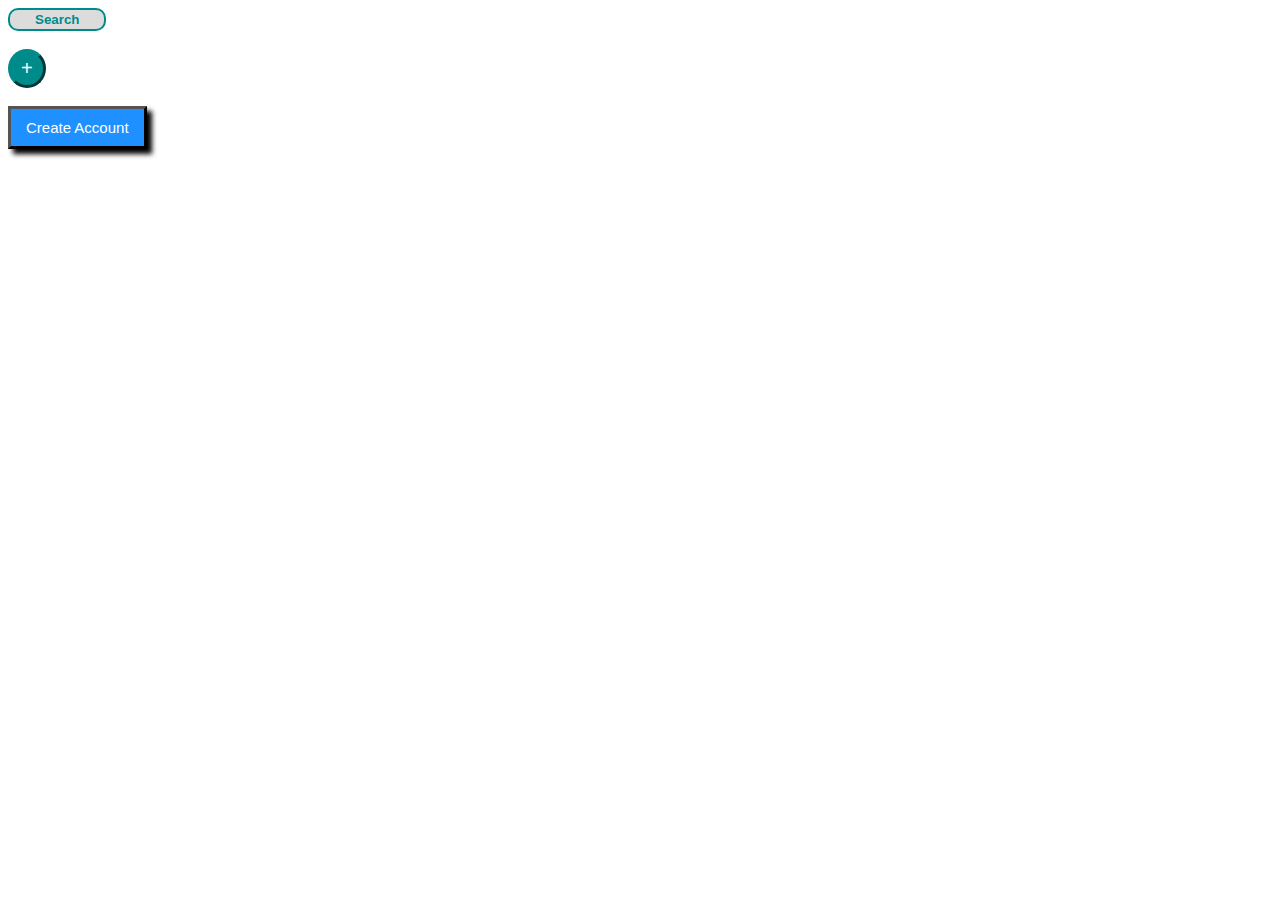
<file: ButtonStyling/index.html>
<!DOCTYPE html>
<html lang="en">
<head>
    <meta charset="UTF-8">
    <meta http-equiv="X-UA-Compatible" content="IE=edge">
    <meta name="viewport" content="width=device-width, initial-scale=1.0">
    <link rel="stylesheet" href="style.css">
    <title>Document</title>
</head>
<body>
    <div class="search">
        <button>Search</button>
    </div>
    <br>
    <div class="plus">
        <button>+</button>
    </div>
    <br>
    <div class="create-account">
        <button>Create Account</button>
    </div>
</body>
</html>
</file>
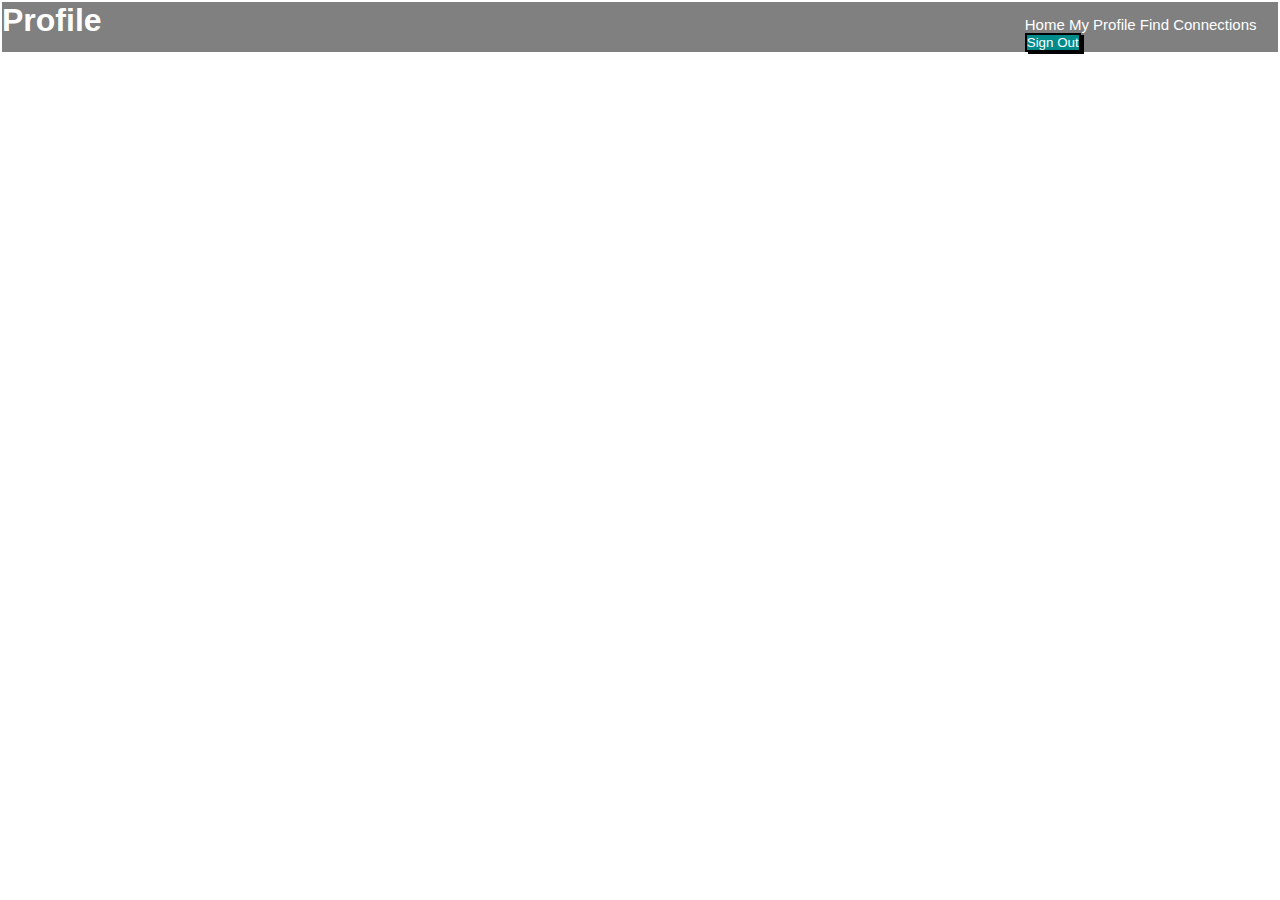
<file: FlexBar/index.html>
<!DOCTYPE html>
<html lang="en">
<head>
    <meta charset="UTF-8">
    <meta http-equiv="X-UA-Compatible" content="IE=edge">
    <meta name="viewport" content="width=device-width, initial-scale=1.0">
    <link rel="stylesheet" href="style.css">
    <title>FlexBar</title>
</head>
<body>
    <div class="nav">
        <h1 class="nav-title">Profile</h1>
        <ul class="nav-links">
            <li><a href="#">Home</a></li>
            <li><a href="#" class="active">My Profile</a></li>
            <li><a href="#">Find Connections</a></li>
            <li><button class="btn">Sign Out</button></li>
        </ul>
    </div>    
</body>
</html>
</file>
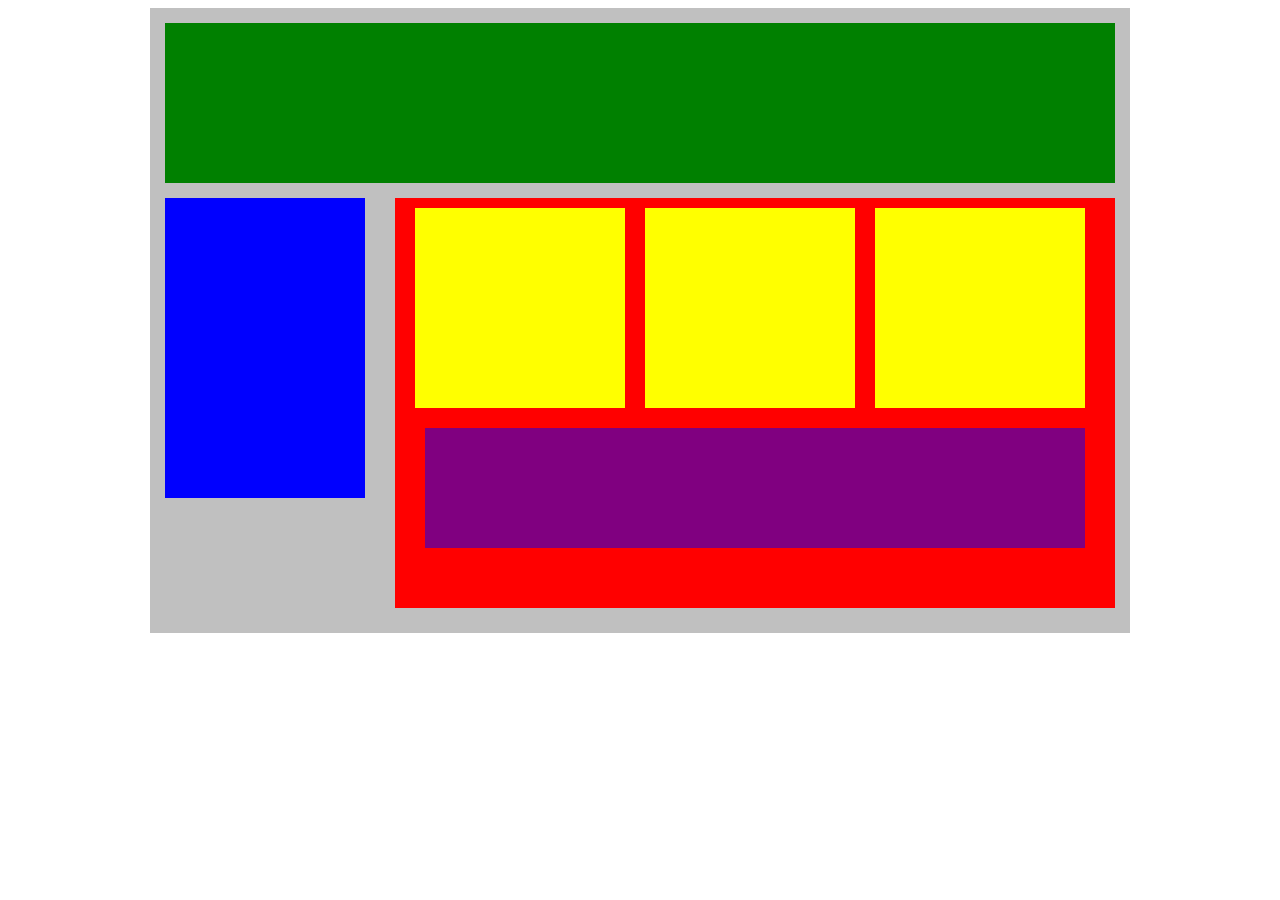
<file: FlexOurBlocks/index.html>
<!DOCTYPE html>
<html lang="en">
<head>
    <title>Position Practice</title>
    <link rel="stylesheet" type="text/css" href="style.css">
</head>
<body>
    <div class="container">
        <div class="top-nav"></div>
        <div class="row">
            <div class="side-nav"></div>
            <div class="main">
                <div class="row">
                    <div class="sub-content"></div>
                    <div class="sub-content"></div>
                    <div class="sub-content"></div>
                </div>
                <div id="advertisement"></div>
            </div>
        </div>
    </div>
</body>
</html>
</file>
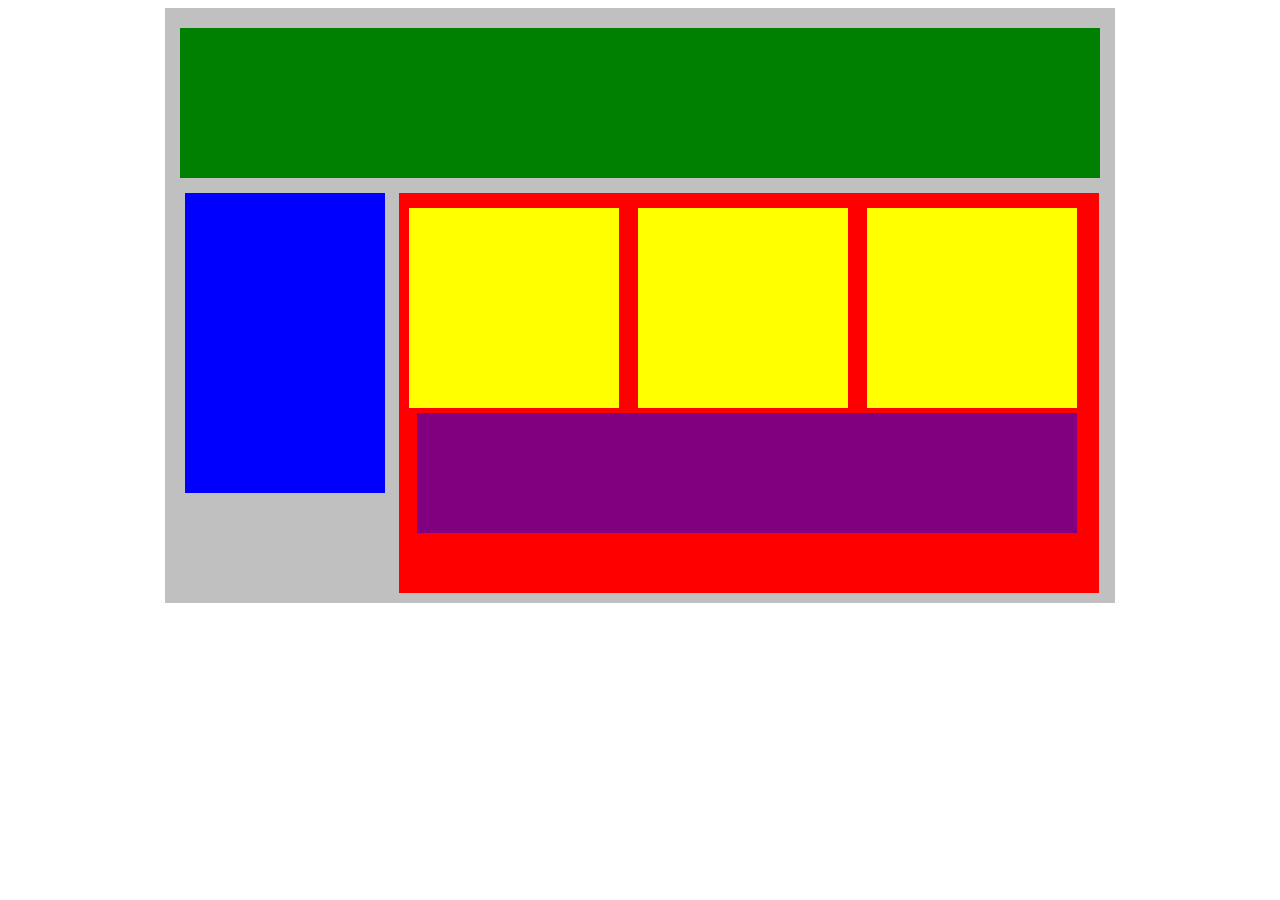
<file: PositionPractice/index.html>
<!DOCTYPE html>
<html lang="en">
<head>
    <title>Position Practice</title>
    <link rel="stylesheet" type="text/css" href="style.css">
</head>
<body>
    <div class="container">
        <div class="top-nav"></div>
        <div class="side-nav"></div>
        <div class="main">
            <div class="sub-content"></div>
            <div class="sub-content"></div>
            <div class="sub-content"></div>
            <div id="advertisement"></div>
        </div>
    </div>
</body>
</html>
</file>
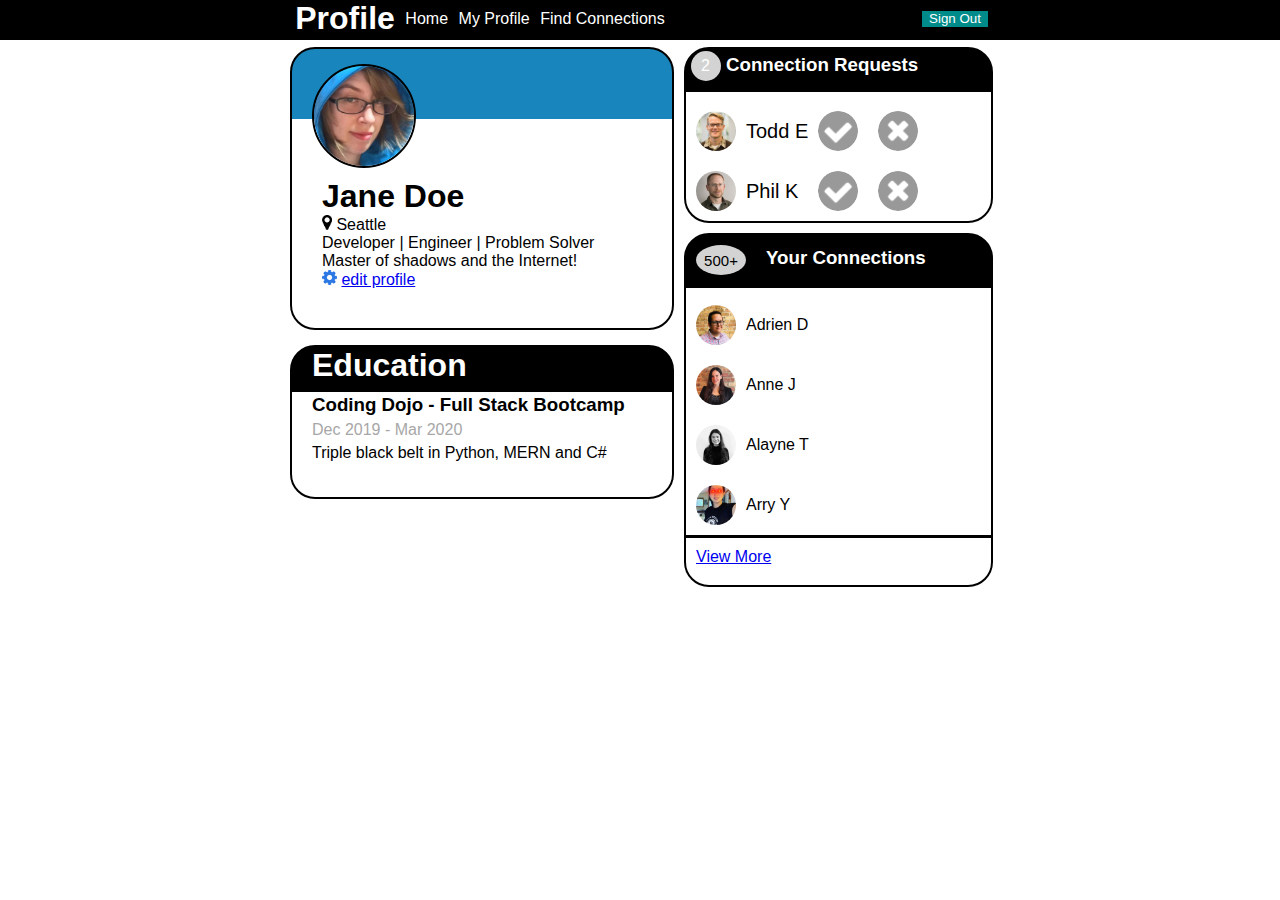
<file: ProfilePage/index.html>
<!DOCTYPE html>
<html lang="en">
<head>
    <meta charset="UTF-8">
    <meta http-equiv="X-UA-Compatible" content="IE=edge">
    <meta name="viewport" content="width=device-width, initial-scale=1.0">
    <link rel="stylesheet" href="style.css">
    <title>Document</title>
</head>
<body>
    <div class = "banner">
        <div class= "container">
            <div class = "nav">
                <ul class= "navlinks">
                    <h1>Profile</h1>
                    <li><a href="x">Home</a></li>
                    <li><a href="x">My Profile</a></li>
                    <li><a href="x">Find Connections</a></li>
                </ul>
                <button class= "sign-out">Sign Out</button>
            </div>
            <div class = "flexed">
            <div class = "column">
                <div class= "about-me">
                    <div class= "about-icon">
                        <img src="images/jane-m.jpg">
                    </div>
                    <div class= "about-text">
                        <p><h1>Jane Doe</h1>
                        <img src= "icons/map-marker.png"> Seattle
                        <br>
                        Developer | Engineer | Problem Solver
                        <br>
                        Master of shadows and the Internet!
                        <br>
                        <img src="icons/gear.png" style="width: 15px;height:15px;"> <a href="x">edit profile</a>
                        </p>
                    </div>
                    </div> 
                    <div class="education">
                        <h1>Education</h1>
                        <div class="education-text">
                            <p>
                            <h3>Coding Dojo - Full Stack Bootcamp</h3>
                            <h4>Dec 2019 - Mar 2020</h4>
                            <p>Triple black belt in Python, MERN and C#
                            <br>
                            </p>
                        </div>
                    </div>
            </div>
        <div class="flexed">
            <div class="column2">
                <div class="friend-requests">
                    <div class = "circle">2</div> <h3>Connection Requests</h3>
                <div class= "new-requests">
                    <div class= "accept-deny"><img src="icons/accept-circle.png"><img src="icons/accept-circle.png"></div>
                    <div class= "accept-deny"><img src="icons/close-circle.png"><img src="icons/close-circle.png"></div>
                    <ul>
                        <li><img src="images/todd-s.jpg">Todd E</li>
                        <br>
                        <li><img src="images/phil-s.jpg">Phil K</li>
                    </ul>
                </div>
                </div>  
                <div class="connections">
                    <div class = "connections-circle">500+</div><h3>Your Connections</h3>
                <div class = "connections-list">
                    <ul>
                        <li><img src = "images/adrien-s.jpg">Adrien D</li>
                        <li><img src = "images/anne-s.jpg">Anne J</li>
                        <li><img src = "images/alayne-s.jpg">Alayne T</li>
                        <li><img src = "images/arry-s.jpg">Arry Y</li>
                    </ul>
                    <div class = "view-more"><a href="x">View More</a></div>
                </div>
                </div>
            </div>
        </div>
    </div>
    </div>
    </div>
</body>
</html>
</file>
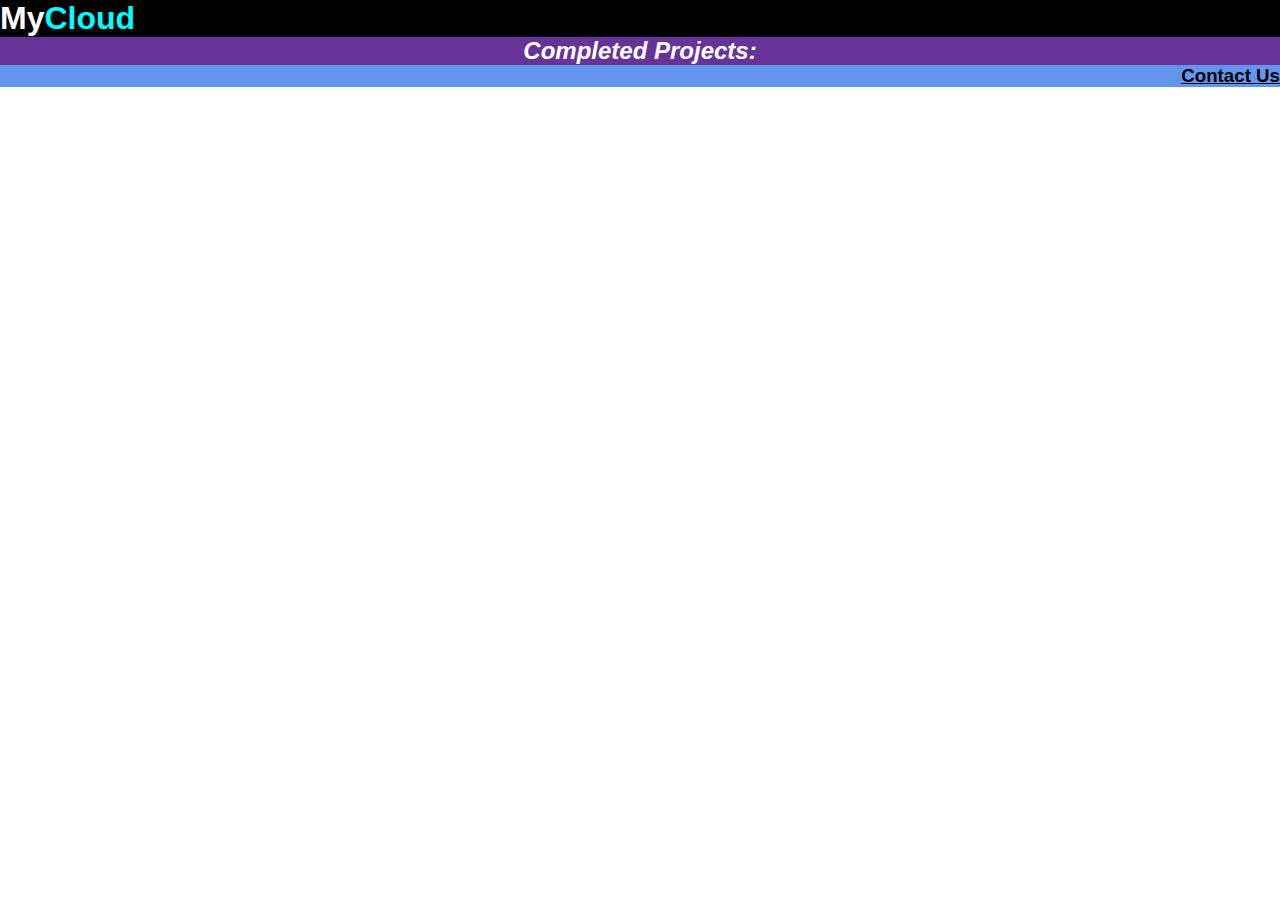
<file: Styling1/index.html>
<!DOCTYPE html>
<html lang="en">
<head>
    <meta charset="UTF-8">
    <meta http-equiv="X-UA-Compatible" content="IE=edge">
    <meta name="viewport" content="width=device-width, initial-scale=1.0">
    <link rel="stylesheet" href="style.css">
    <title>Document</title>
</head>
<body>
    <div>
        <p><h1>My<span>Cloud</span></h1>
        <h2>Completed Projects:</h2>
        <h3>Contact Us</h3></p>
    </div>
</body>
</html>
</file>
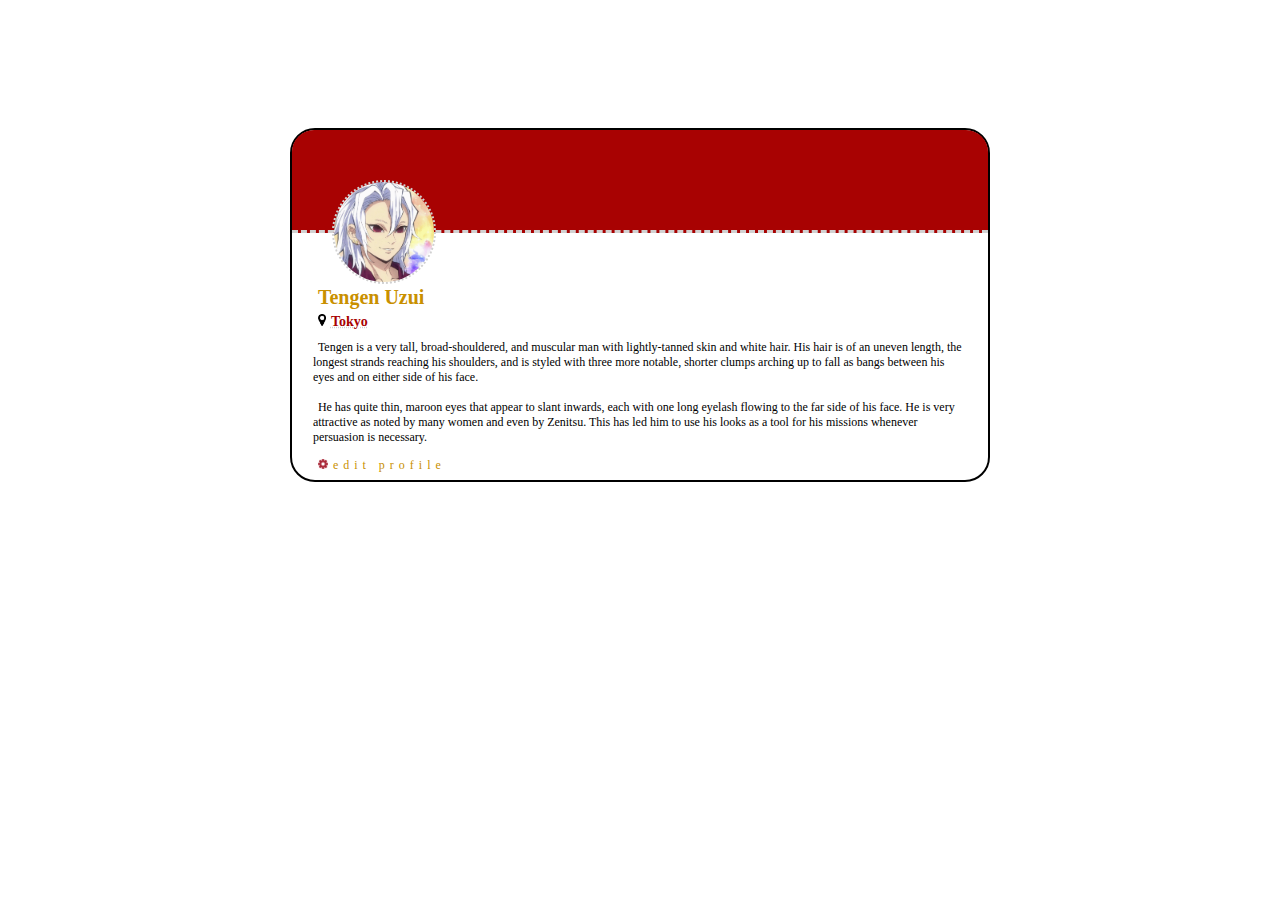
<file: UserCard/index.html>
<!DOCTYPE html>
<html lang="en">
<head>
    <meta charset="UTF-8">
    <meta http-equiv="X-UA-Compatible" content="IE=edge">
    <meta name="viewport" content="width=device-width, initial-scale=1.0">
    <title>UserCard</title>
    <link rel="stylesheet" href="style.css">
</head>
<body>
    <div class= "container">
        <div class = "about-me">
            <div class = "aboutme-divider">
                <div class = "about-icon"><img src="images/tengenicon.gif"></div>
            <div class = "about-header">
                <h1>Tengen Uzui</h1>
                <h2><img src ="icons/map-marker.png">Tokyo</h2>
                </div>
            <div class="about-text">
                <p>Tengen is a very tall, broad-shouldered, and muscular man with lightly-tanned skin and white hair. His hair is of an uneven length, the longest strands reaching his shoulders, and is styled with three more notable, shorter clumps arching up to fall as bangs between his eyes and on either side of his face.</p>
                <br>
                <p>He has quite thin, maroon eyes that appear to slant inwards, each with one long eyelash flowing to the far side of his face. He is very attractive as noted by many women and even by Zenitsu. This has led him to use his looks as a tool for his missions whenever persuasion is necessary.</p>
                <div class="edit-profile"><img src = "icons/gear.png"><a href = "x">edit profile</a></div>
                </div>
            </div>
        </div>
    </div>
</body>
</html>
</file>
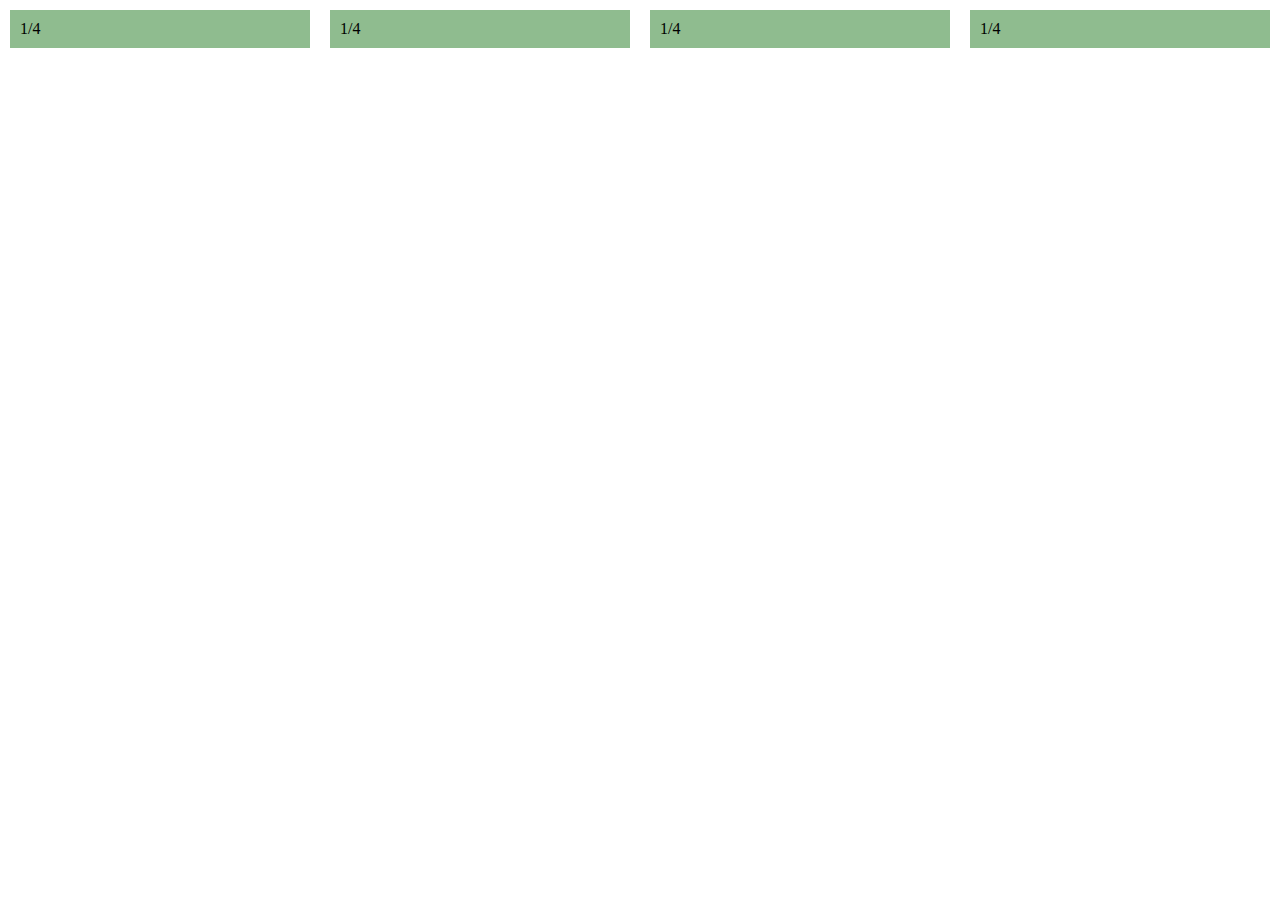
<file: FLEXible/FLEXColumn1/index.html>
<!DOCTYPE html>
<html lang="en">
<head>
    <meta charset="UTF-8">
    <meta http-equiv="X-UA-Compatible" content="IE=edge">
    <meta name="viewport" content="width=device-width, initial-scale=1.0">
    <title>FlexColumn1</title>
    <link rel="stylesheet" href="style.css">
</head>
<body>
    <div class="row">
        <div class="col">1/4</div>
        <div class="col">1/4</div>
        <div class="col">1/4</div>
        <div class="col">1/4</div>
    </div>
    
</body>
</html>
</file>
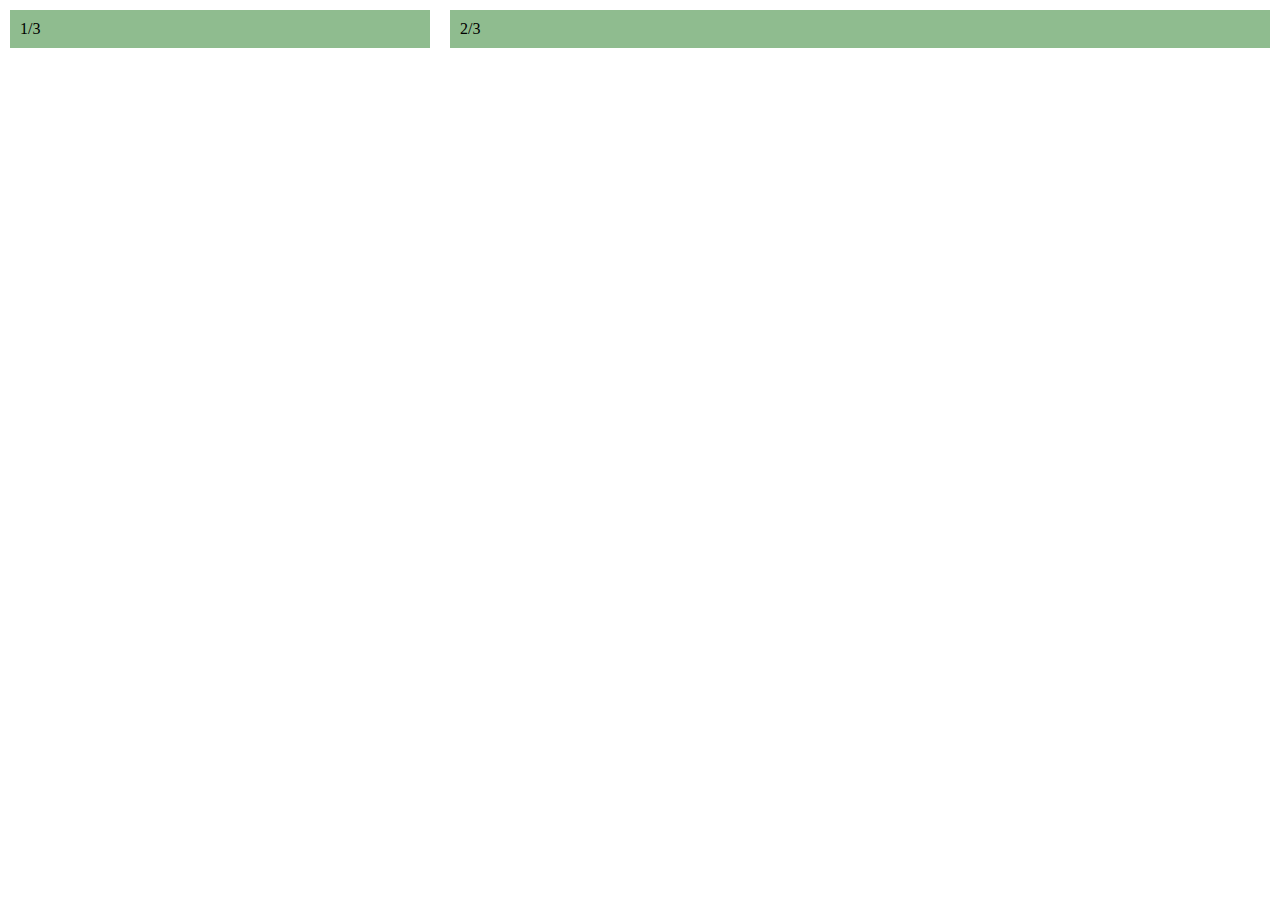
<file: FLEXible/FLEXColumn2/index.html>
<!DOCTYPE html>
<html lang="en">
<head>
    <meta charset="UTF-8">
    <meta http-equiv="X-UA-Compatible" content="IE=edge">
    <meta name="viewport" content="width=device-width, initial-scale=1.0">
    <link rel="stylesheet" href="style.css">
    <title>FLEXColumn2</title>
</head>
<body>
    <div class="row">
        <div class="col">1/3</div> 
        <div class="col-2">2/3</div>
    </div>    
</body>
</html>
</file>
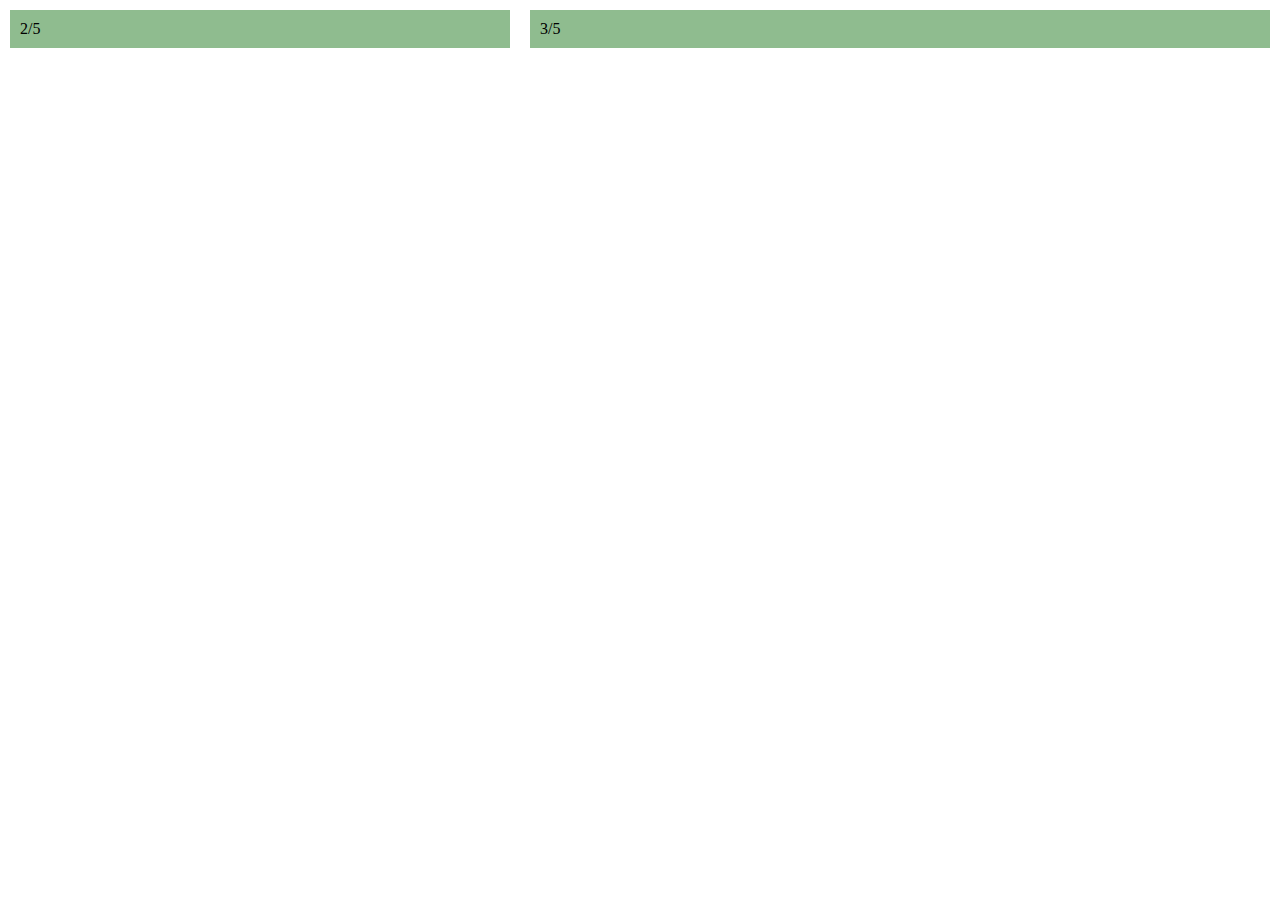
<file: FLEXible/FLEXColumn3/index.html>
<!DOCTYPE html>
<html lang="en">
<head>
    <meta charset="UTF-8">
    <meta http-equiv="X-UA-Compatible" content="IE=edge">
    <meta name="viewport" content="width=device-width, initial-scale=1.0">
    <link rel="stylesheet" href="style.css">
    <title>FLEXColumn3</title>
</head>
<body>
    <div class="row">
        <div class="col-2">2/5</div>
        <div class="col-3">3/5</div>
    </div>    
</body>
</html>
</file>
<file: ButtonStyling/style.css>
.search button{
    background-color:gainsboro;
    color:darkcyan;
    font-weight: bold;
    border-width: 2px;
    border-style: solid;
    border-color: darkcyan;
    border-radius: 10px;
    padding: 2px 25px;

}

.plus button{
    background-color:darkcyan;
    color:white;
    border-width: 3px;
    border-color:darkcyan;
    border-radius: 50%;
    padding: 5px 10px;
    font-size: 20px;
}

.create-account button{
    background-color:dodgerblue;
    color:white;
    border-width: 3px;
    border-color: black;
    box-shadow: 5px 5px 5px black;
    padding: 10px 15px;
    font-size: 15px;
}
</file>
<file: FlexBar/style.css>
*{
    margin: 0px;
    padding: 0px;
    font-family:-apple-system, BlinkMacSystemFont, 'Segoe UI', Roboto, Oxygen, Ubuntu, Cantarell, 'Open Sans', 'Helvetica Neue', sans-serif;
}

li{
    display: inline-flex;

}

a{
    color: white;
    text-decoration: none;
}

.nav{
    background-color: gray;
    height: 50px;
    width: auto;
    display: flex;
    border-style: solid;
    border-width: 2px;
    border-color: white;

}

.nav-title{
    color: white;
    padding-right: 70%;
}

.nav-links{
    color: white;
    font-size: 15px;
    margin-top: 14px;
    padding-left: 30px;
    align-items:flex-end;
    justify-content:center;

}

.btn{
    background-color:darkcyan;
    color: white;
    border-style: solid;
    border-width: 2px;
    border-color: black;
    box-shadow: 3px 2px black;
}
</file>
<file: FlexOurBlocks/style.css>
.container{
    width: 950px;
    background-color: silver;
    margin: 0px auto;
    padding-left: 15px;
    padding-right: 15px;
    padding-top: 15px;
    padding-bottom: 15px;
}
.top-nav {
    height: 150px;
    background-color: green;
    padding-left: 10px;
    padding-right: 0px;
    padding-top: 10px;
    padding-bottom: 0px;
}
.side-nav {
    height: 300px;
    width: 200px;
    background-color: blue;
    padding-left: 20px;
    padding-right: 0px;
    margin-top: 15px;
    margin-bottom: 0px;
}
.main {
    height: 400px;
    width: 700px;
    background-color: red;
    margin-left: 30px;
    margin-right: 0px;
    margin-top: 15px;
    margin-bottom: 10px;
    padding-left: 10px;
    padding-right: 20px;
    padding-bottom: 10px;
}
.sub-content {
    height: 200px;
    width: 210px;
    background-color: yellow;
    margin-left: 10px;
    margin-right: 10px;
    margin-top: 10px;
    margin-bottom: 10px;
}
#advertisement {
    height: 120px;
    width: 660px;
    background-color: purple;
    margin-left: 20px;
    margin-right: 10px;
    margin-top: 10px;
    margin-bottom: 10px;
}
.row {
    display:flex;
}
</file>
<file: PositionPractice/style.css>
.container{
    width: 950px;
    background-color: silver;
    margin: 0px auto;
    display:block;
    padding-top: 5px;
    padding-bottom: 10px;
}
.top-nav {
    height: 150px;
    background-color: green;
    margin-top: 15px;
    margin-left: 15px;
    margin-right: 15px;
    margin-bottom: 15px;
}
.side-nav {
    height: 300px;
    width: 200px;
    background-color: blue;
    display: inline-block;
    margin-left: 20px;
    margin-right: 10px;
    margin-top: 0px;
    vertical-align: top;
}
.main {
    height: 400px;
    width: 700px;
    background-color: red;
    display: inline-block;
}
.sub-content {
    height: 200px;
    width: 210px;
    background-color: yellow;
    display: inline-block;
    margin-left: 10px;
    margin-right: 5px;
    margin-top: 15px;
    margin-bottom: 5px;
    vertical-align: top;
}
#advertisement {
    height: 120px;
    width: 660px;
    background-color: purple;
    display: inline-block;
    margin-left: 18px;
    margin-right: 5px;
    margin-top: 0px;
    margin-bottom: 2px;
}
</file>
<file: ProfilePage/style.css>
* {
    padding: 0px;
    margin: 0px;
    font-family:-apple-system, BlinkMacSystemFont, 'Segoe UI', Roboto, Oxygen, Ubuntu, Cantarell, 'Open Sans', 'Helvetica Neue', sans-serif
}

ul {
    list-style-type: none;
}

li {
    display: inline-flex;  
}

.banner {
    background-color: black;
    width: auto;
    height: 40px;
}

.nav {
    background-color: black;
    margin: auto;
    display: flex;
    justify-content: space-between;
}

.navlinks {
    width: 380px;
    display: flex;
    align-items: center;
    color: white;
    justify-content: space-around;
}

.navlinks a {
    text-decoration: none;
    color: white;
}

.sign-out {
    background-color:darkcyan;
    color: white;
    width: 70px;
    height: 20px;
    border: 2px solid black;
    box-shadow: 3px 2px black;
    align-self: center;
}

.about-me h1 {
    color: black;
}

.navlinks ul{
    justify-content: space-evenly;
}

.container {
    width: 700px;
    margin: 0 auto;
}

.flexed {
    display: flex;
}

.column {
    flex: 2;
}

.about-me {
    background: linear-gradient(#1886bd 25%,#ffffff 0%);
    margin-top: 10px;
    border: 2px solid black;
    border-radius: 25px;
}

.about-icon {
    width: 100px;
    height: 100px;
    border: 2px solid black;
    border-radius: 50%;
    margin-left: 20px;
    margin-top: 15px;
}

.about-icon img {
    width: 100px;
    height: 100px;
    border-radius: 50%;
}

.about-text {
    height: 150px;
    width: 350px;
    margin-left: 20px;
    padding-left: 10px;
    padding-top: 10px;
}

.about-text img {
    width: 10px;
    height: 15px;
    vertical-align: center;
}

.education {
    background: linear-gradient(hsl(0, 0%, 0%) 30%,#ffffff 0%);
    height: 150px;
    margin-top: 15px;
    border: 2px black solid;
    border-radius: 25px;
    color: white;
    text-indent: 20px;
}

.education-text {
    height: 180px;
    color: black;
    padding: 10px 0px;
}

h4 {
    color: rgb(167, 167, 167);
    font-weight: normal;
    padding: 5px 0px;
}


.column2 {
    flex: 1;
}

.friend-requests {
    background: linear-gradient(hsl(0, 0%, 0%) 25%,#ffffff 0%);
    margin-top: 10px;
    margin-left: 10px;
    border: 2px solid black;
    border-radius: 25px;
    display: flex;
    flex-wrap: wrap;
    align-items: center;
    color: white;
}

.friend-requests h3 {
    text-indent: 5px;

}

.circle {
    border-radius: 50%;
    width: 10px;
    height: 10px;
    padding: 10px;
    margin-left: 5px;
    margin-top: 2px;
    background-color: lightgray;
    display: flex;
    align-items: center;
}

.new-requests {
    margin-top: 20px;
    width: 260px;
    color: black;
    display: flex;
    justify-content:flex-start;
    font-size: 20px;
}

.new-requests img {
    width: 40px;
    border-radius: 50%;
    margin: 10px 10px;
} 

.accept-deny {
    display: flex;
    flex-direction: column;
    flex-wrap: wrap;
    order: 1;
}

.new-requests li {
    align-items: center;
}

.connections {
    background: linear-gradient(hsl(0, 0%, 0%) 15%,#ffffff 0%);
    height: 350px;
    margin-left: 10px;
    margin-top: 10px;
    border: 2px solid black;
    border-radius: 25px;
    display: flex;
    flex-wrap: wrap;
}

.connections-circle {
    border-radius: 50%;
    width: 30px;
    height: 10px;
    padding: 10px;
    margin: 10px;
    background-color: lightgray;
    font-size: 20px;
    display: flex;
    justify-content: center;
    align-items: center;
    font-size: 15px;
}

.connections h3 {
    color: white;
    margin-top: 12px;
    text-indent: 10px;
}

.connections-list {
    display: flex;
    flex-direction: column;
}

.connections-list ul {
    display: flex;
    flex-direction: column;
}

.connections-list li {
    align-items: center;
}

.connections-list img {
    width: 40px;
    border-radius: 50%;
    margin: 10px 10px;

} 
.view-more {
    border-top: 3px solid black;
    width: 305px;
    padding: 10px 0px;
    text-indent: 10px;
}
</file>
<file: Styling1/style.css>
*{
    font-family:Verdana, Geneva, Tahoma, sans-serif;
    margin: 0px;
    padding: 0px;

}


h1{
    background-color: black;
    color:white;
    text-align: left;
}

h1 span{
    color:aqua;
}

h2{
    background-color:rebeccapurple;
    color:white;
    text-align: center;
    font-style: italic;
}

h3{
    background-color: cornflowerblue;
    text-decoration: underline;
    text-align: right;
}
</file>
<file: UserCard/style.css>
* {
    margin: 0px;
    padding: 0px;
    font-family: Georgia, 'Times New Roman', Times, serif;
}

.container {
    width: 700px;
    margin: 10% auto;
    display: flex;
}

.about-me {
    background-color: ;
    width: 700px;
    height: 350px;
    border: 2px solid black;
    border-radius: 25px;
}

.about-icon {
    width: 100px;
    height: 100px;
    position: relative;
    top: 50px;
    left: 40px;
}

.about-icon img{
    border: 2px dotted #d1d1d1;
    border-radius: 50%;
    width: 100px;
    height: 100px;
}

.aboutme-divider {
    background-color: #a80202;
    height: 100px;
    border-bottom-style: dashed;
    border-color: #d1d1d1;
    border-radius: 22px 22px 0px 0px;
}

.about-header {
    display: flex;
    justify-content: flex-start;
    flex-direction: column;
    text-indent: 5px;
    padding-top: 8%;
    padding-left: 3%;
}

.about-header img{
    width: 8px;
    margin-right: 5px;
}

.about-header h1 {
    color: #c99000;
    font-size: 20px;
    padding-bottom: 5px;
}

.about-header h2 {
    color: #a80202;
    font-size: 14px;
    text-decoration: underline dotted;
    text-decoration-color: #d1d1d1;
    padding-bottom: 5px;
}

.about-text {
    width: 650px;
    height: 200px;
    overflow: scroll;
    font-size: 12px;
    text-indent: 5px;
    display: flex;
    flex-direction: column;
    padding: 5px 3%;
}

.edit-profile {
    padding-top: 2%;
    letter-spacing: 5px;
    align-items: center;
}

.edit-profile img{
    width: 10px;
    margin-right: 5px;
}

.edit-profile a{
    text-decoration: none;
    color: #c99000;
}

.edit-profile a:hover{
    text-decoration: underline dotted;
}
</file>
<file: FLEXible/FLEXColumn1/style.css>
* {
    margin: 0px;
    padding: 0px;
}

.row {
    display: flex;
}

.col {
    background-color:darkseagreen;
    flex: 1;
    padding: 10px;
    margin: 10px;
}
</file>
<file: FLEXible/FLEXColumn2/style.css>
* {
    margin: 0px;
    padding: 0px;
}

.row {
    display: flex;
}

.col {
    background-color:darkseagreen;
    flex: 1;
    padding: 10px;
    margin: 10px;
}

.col-2 {
    background-color:darkseagreen;
    flex: 2;
    padding: 10px;
    margin: 10px;
}
</file>
<file: FLEXible/FLEXColumn3/style.css>
* {
    margin: 0px;
    padding: 0px;
}

.row {
    display: flex;
}

.col-2 {
    background-color:darkseagreen;
    flex: 2;
    padding: 10px;
    margin: 10px;
}

.col-3 {
    background-color:darkseagreen;
    flex: 3;
    padding: 10px;
    margin: 10px;
}
</file>
